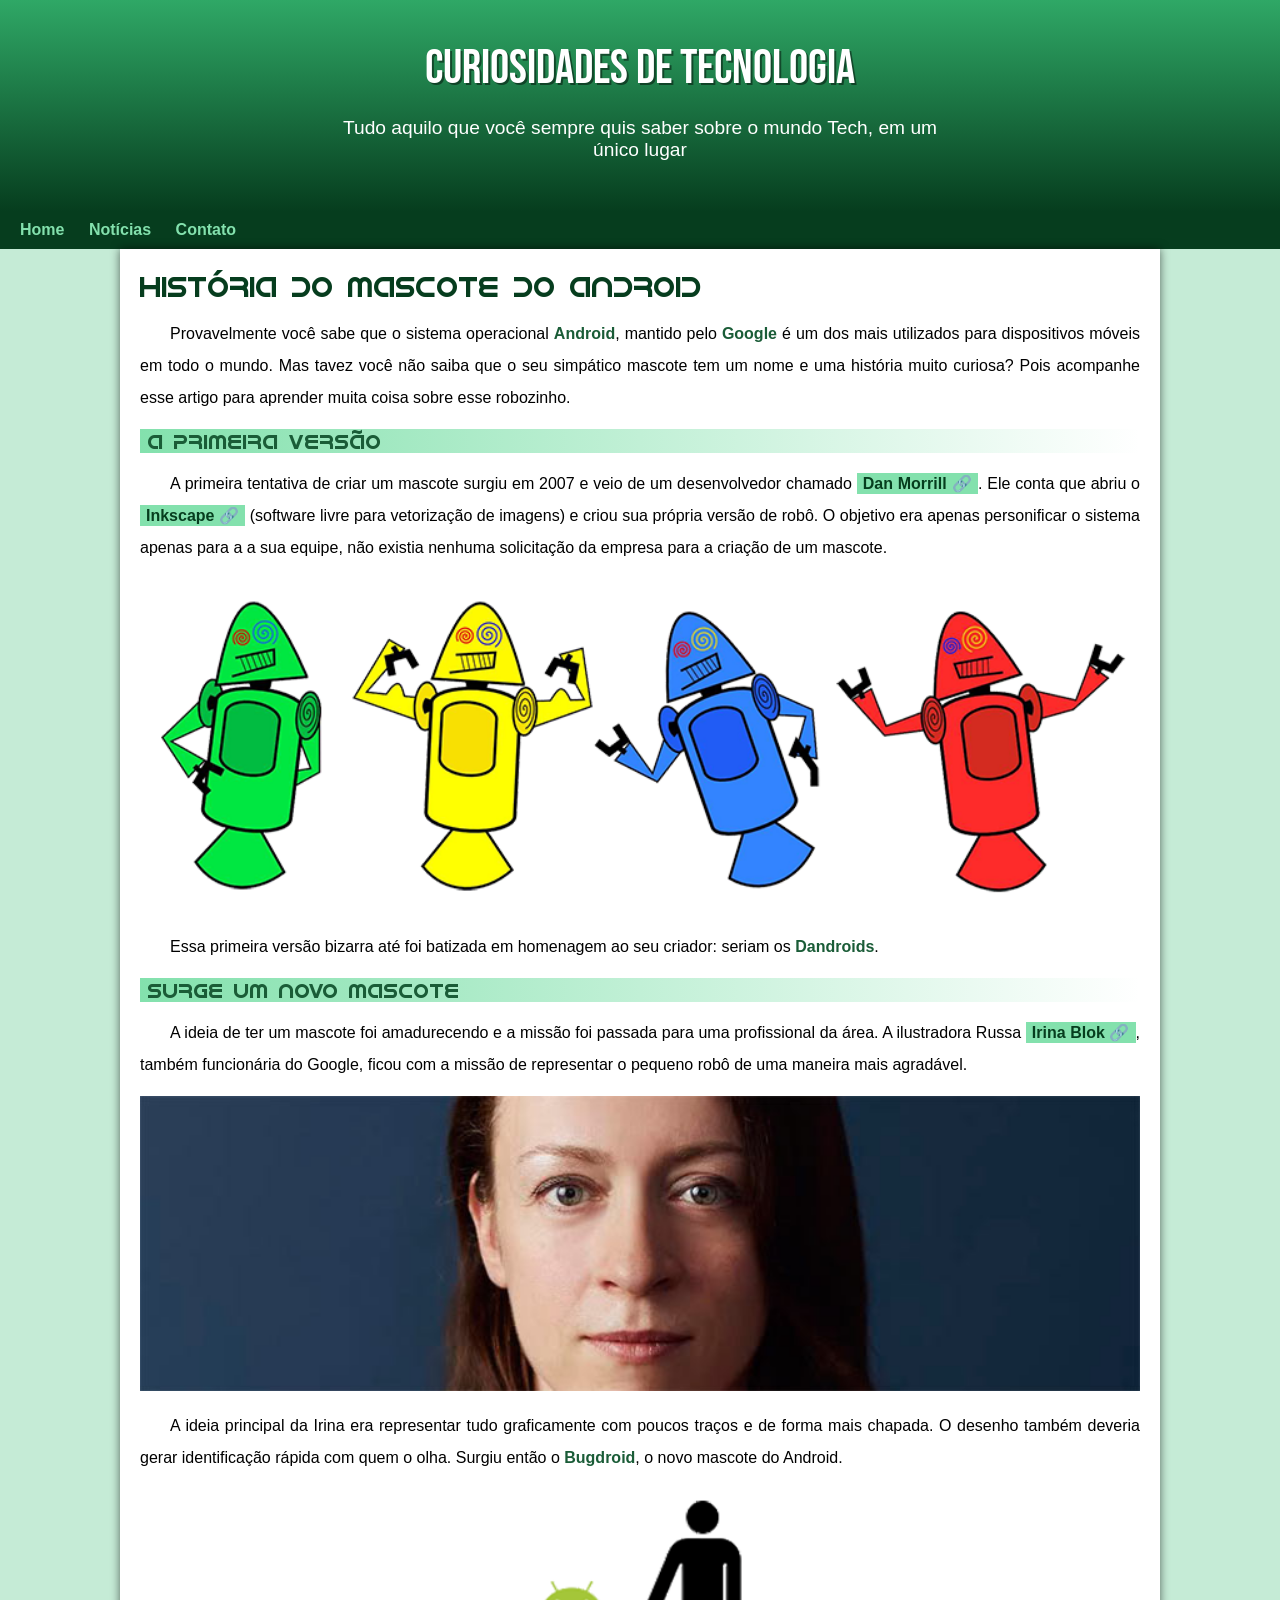
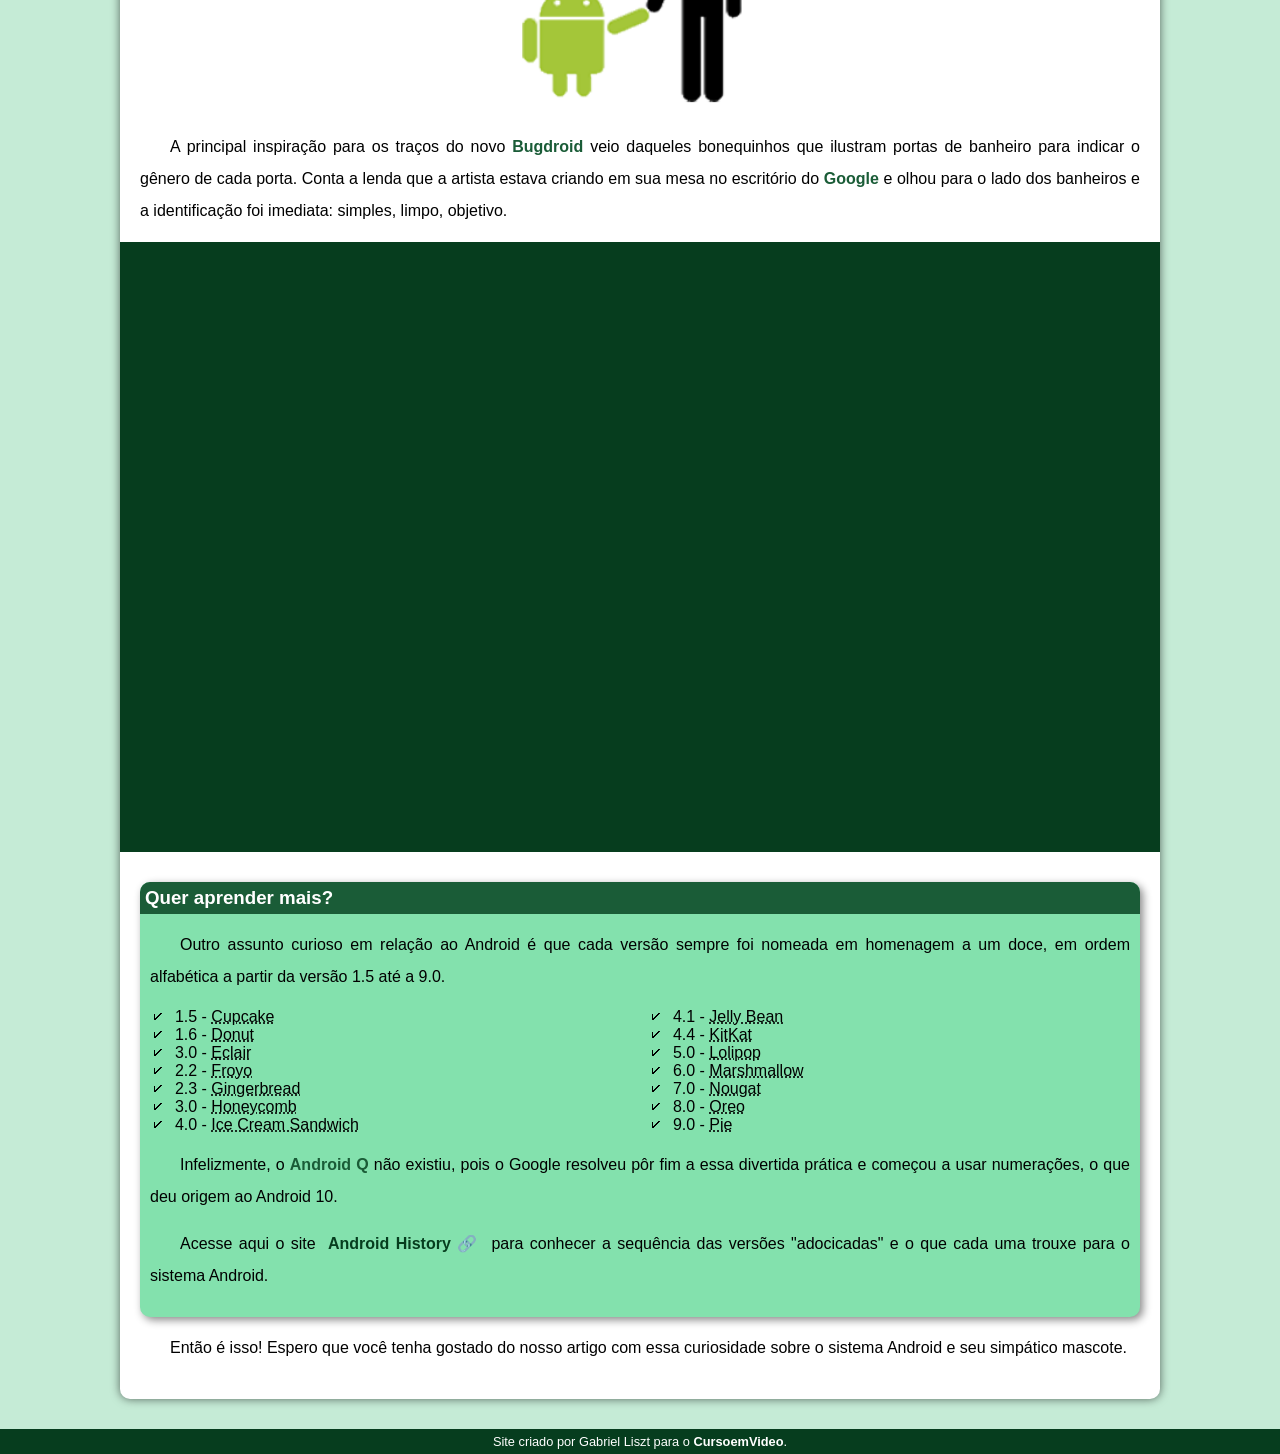
<file: index.html>
<!DOCTYPE html>
<html lang="pt-br">
<head>
    <meta charset="UTF-8">
    <meta name="viewport" content="width=device-width, initial-scale=1.0">
    <title>Site de android</title>
    <link rel="shortcut icon" href="imagens/favicon.ico" type="image/x-icon">
    <link rel="stylesheet" href="estilo/style.css">
</head>
<body>
    <header>
    <h1>Curiosidades de Tecnologia</h1>

    <p>Tudo aquilo que você sempre quis saber sobre o mundo Tech, em um único lugar</p>
    </header>
    <nav>
        <a href="#">Home</a>
        <a href="#">Notícias</a>
        <a href="#">Contato</a>
    </nav>
    <main>
        <article>
            <h1>História do Mascote do Android</h1>

            <p>Provavelmente você sabe que o sistema operacional <strong>Android</strong>, mantido pelo <strong>Google</strong> é um dos mais utilizados para dispositivos móveis em todo o mundo. Mas tavez você não saiba que o seu simpático mascote tem um nome e uma história muito curiosa? Pois acompanhe esse artigo para aprender muita coisa sobre esse robozinho.</p>

            <h2>A primeira versão</h2>

            <p>A primeira tentativa de criar um mascote surgiu em 2007 e veio de um desenvolvedor chamado <a href="https://androidcommunity.com/dan-morrill-shows-us-the-android-mascot-that-almost-was-20130103/" target="_blank" class="externo">Dan Morrill</a>. Ele conta que abriu o <a href="https://inkscape.org/pt-br/" target="_blank" class="externo">Inkscape</a> (software livre para vetorização de imagens) e criou sua própria versão de robô. O objetivo era apenas personificar o sistema apenas para a a sua equipe, não existia nenhuma solicitação da empresa para a criação de um mascote.</p>

            <picture>
                <source media="(max-width: 520px)" srcset="imagens/dan-droids-pq.png">
                <img src="imagens/dan-droids.png" alt="Primeiro mascote do android">
            </picture>

            <p>Essa primeira versão bizarra até foi batizada em homenagem ao seu criador: seriam os <strong>Dandroids</strong>.</p>

            <h2>Surge um novo mascote</h2>

            <p>A ideia de ter um mascote foi amadurecendo e a missão foi passada para uma profissional da área. A ilustradora Russa <a href="https://www.irinablok.com/android" target="_blank" class="externo">Irina Blok</a>, também funcionária do Google, ficou com a missão de representar o pequeno robô de uma maneira mais agradável.</p>

            <picture>
                <source media="(max-width: 520px)" srcset="imagens/irina-blok-pq.jpg">
                <img src="imagens/irina-blok.jpg" alt="Irina BLok, criadora do Bugdroid"></picture>

            <p>A ideia principal da Irina era representar tudo graficamente com poucos traços e de forma mais chapada. O desenho também deveria gerar identificação rápida com quem o olha. Surgiu então o <strong>Bugdroid</strong>, o novo mascote do Android.</p>

            <img src="imagens/bugdroid.png" class="pequena" alt="Bugdroid">

            <p>A principal inspiração para os traços do novo <strong>Bugdroid</strong> veio daqueles bonequinhos que ilustram portas de banheiro para indicar o gênero de cada porta. Conta a lenda que a artista estava criando em sua mesa no escritório do <strong>Google</strong> e olhou para o lado dos banheiros e a identificação foi imediata: simples, limpo, objetivo.</p>

            <div class="video"><iframe width="560" height="315" src="https://www.youtube.com/embed/l2UDgpLz20M" title="YouTube video player" frameborder="0" allow="accelerometer; autoplay; clipboard-write; encrypted-media; gyroscope; picture-in-picture; web-share" allowfullscreen></iframe></div>

            <aside>
                <h3>Quer aprender mais?</h3>

                <p>Outro assunto curioso em relação ao Android é que cada versão sempre foi nomeada em homenagem a um doce, em ordem alfabética a partir da versão 1.5 até a 9.0.</p>

                <ul>
                    <li>1.5 - <abbr title="Bolo de Copo">Cupcake</abbr></li>
                    <li>1.6 - <abbr title="Rosquinha">Donut</abbr></li>
                    <li>3.0 - <abbr title="Bomba">Eclair</abbr></li>
                    <li>2.2 - <abbr title="Iogurte Congelado">Froyo</abbr></li>
                    <li>2.3 - <abbr title="Biscoito de Gengubre">Gingerbread</abbr></li>
                    <li>3.0 - <abbr title="Favo de Mel">Honeycomb</abbr></li>
                    <li>4.0 - <abbr title="Sanduíche de sorvete">Ice Cream Sandwich</abbr></li>
                    <li>4.1 - <abbr title="Jujuba">Jelly Bean</abbr></li>
                    <li>4.4 - <abbr title="KitKat">KitKat</abbr></li>
                    <li>5.0 - <abbr title="Pirulito">Lolipop</abbr></li>
                    <li>6.0 - <abbr title="Marshmallow">Marshmallow</abbr></li>
                    <li>7.0 - <abbr title="Torron3">Nougat</abbr></li>
                    <li>8.0 - <abbr title="Oreo">Oreo</abbr></li>
                    <li>9.0 - <abbr title="Torta">Pie</abbr></li>
                </ul>

                <p>Infelizmente, o <strong>Android Q</strong> não existiu, pois o Google resolveu pôr fim a essa divertida prática e começou a usar numerações, o que deu origem ao Android 10.</p>

                <p>Acesse aqui o site <a href="https://www.android.com/intl/en_uk/android-13/" target="_blank" class="externo">Android History</a> para conhecer a sequência das versões "adocicadas" e o que cada uma trouxe para o sistema Android.</p>
            </aside>
            <p>Então é isso! Espero que você tenha gostado do nosso artigo com essa curiosidade sobre o sistema Android e seu simpático mascote.</p>
        </article>
    </main>
    <footer>        
        <p>Site criado por Gabriel Liszt para o <a href="#">CursoemVideo</a>.</p>
    </footer>

</body>
</html>
</file>
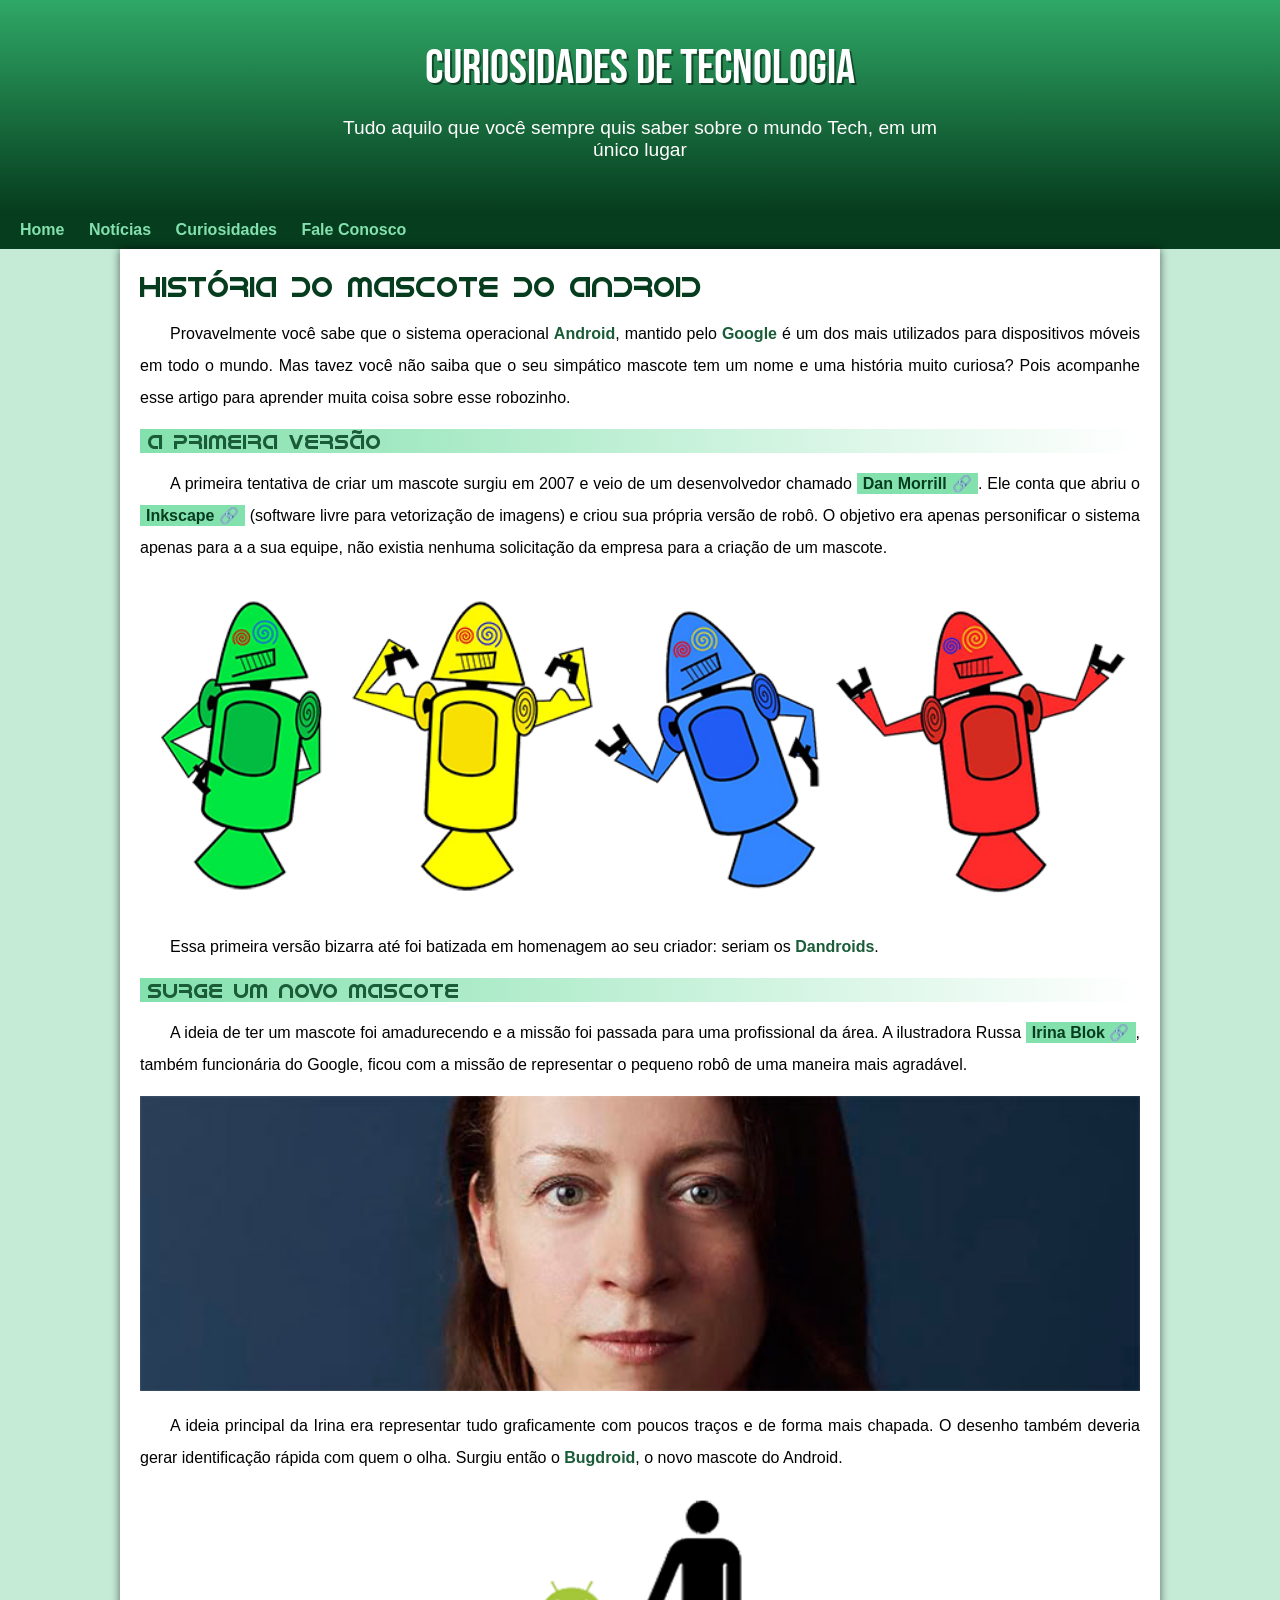
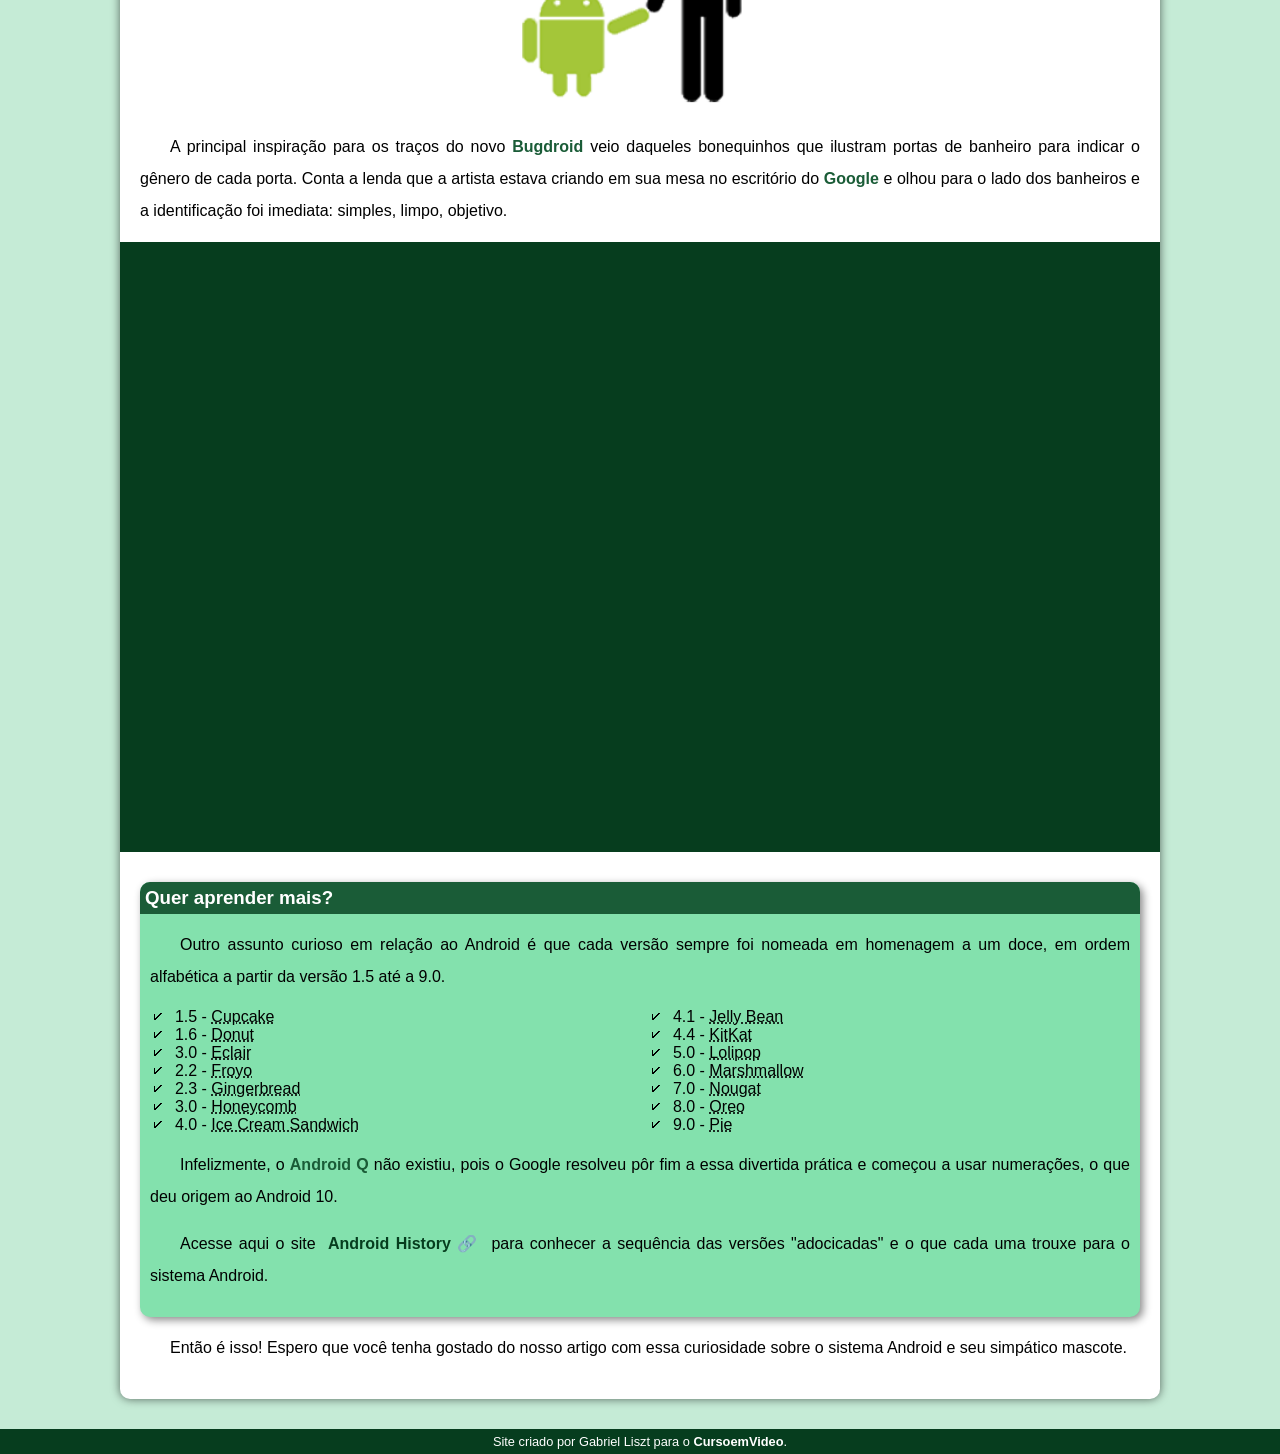
<file: index.html.html>
<!DOCTYPE html>
<html lang="pt-br">
<head>
    <meta charset="UTF-8">
    <meta name="viewport" content="width=device-width, initial-scale=1.0">
    <title>Site de android</title>
    <link rel="shortcut icon" href="imagens/favicon.ico" type="image/x-icon">
    <link rel="stylesheet" href="estilo/style.css">
</head>
<body>
    <header>
    <h1>Curiosidades de Tecnologia</h1>

    <p>Tudo aquilo que você sempre quis saber sobre o mundo Tech, em um único lugar</p>
    </header>
    <nav>
        <a href="#">Home</a>
        <a href="#">Notícias</a>
        <a href="#">Curiosidades</a>
        <a href="#">Fale Conosco</a>
    </nav>
    <main>
        <article>
            <h1>História do Mascote do Android</h1>

            <p>Provavelmente você sabe que o sistema operacional <strong>Android</strong>, mantido pelo <strong>Google</strong> é um dos mais utilizados para dispositivos móveis em todo o mundo. Mas tavez você não saiba que o seu simpático mascote tem um nome e uma história muito curiosa? Pois acompanhe esse artigo para aprender muita coisa sobre esse robozinho.</p>

            <h2>A primeira versão</h2>

            <p>A primeira tentativa de criar um mascote surgiu em 2007 e veio de um desenvolvedor chamado <a href="https://androidcommunity.com/dan-morrill-shows-us-the-android-mascot-that-almost-was-20130103/" target="_blank" class="externo">Dan Morrill</a>. Ele conta que abriu o <a href="https://inkscape.org/pt-br/" target="_blank" class="externo">Inkscape</a> (software livre para vetorização de imagens) e criou sua própria versão de robô. O objetivo era apenas personificar o sistema apenas para a a sua equipe, não existia nenhuma solicitação da empresa para a criação de um mascote.</p>

            <picture>
                <source media="(max-width: 520px)" srcset="imagens/dan-droids-pq.png">
                <img src="imagens/dan-droids.png" alt="Primeiro mascote do android">
            </picture>

            <p>Essa primeira versão bizarra até foi batizada em homenagem ao seu criador: seriam os <strong>Dandroids</strong>.</p>

            <h2>Surge um novo mascote</h2>

            <p>A ideia de ter um mascote foi amadurecendo e a missão foi passada para uma profissional da área. A ilustradora Russa <a href="https://www.irinablok.com/android" target="_blank" class="externo">Irina Blok</a>, também funcionária do Google, ficou com a missão de representar o pequeno robô de uma maneira mais agradável.</p>

            <picture>
                <source media="(max-width: 520px)" srcset="imagens/irina-blok-pq.jpg">
                <img src="imagens/irina-blok.jpg" alt="Irina BLok, criadora do Bugdroid"></picture>

            <p>A ideia principal da Irina era representar tudo graficamente com poucos traços e de forma mais chapada. O desenho também deveria gerar identificação rápida com quem o olha. Surgiu então o <strong>Bugdroid</strong>, o novo mascote do Android.</p>

            <img src="imagens/bugdroid.png" class="pequena" alt="Bugdroid">

            <p>A principal inspiração para os traços do novo <strong>Bugdroid</strong> veio daqueles bonequinhos que ilustram portas de banheiro para indicar o gênero de cada porta. Conta a lenda que a artista estava criando em sua mesa no escritório do <strong>Google</strong> e olhou para o lado dos banheiros e a identificação foi imediata: simples, limpo, objetivo.</p>

            <div class="video"><iframe width="560" height="315" src="https://www.youtube.com/embed/l2UDgpLz20M" title="YouTube video player" frameborder="0" allow="accelerometer; autoplay; clipboard-write; encrypted-media; gyroscope; picture-in-picture; web-share" allowfullscreen></iframe></div>

            <aside>
                <h3>Quer aprender mais?</h3>

                <p>Outro assunto curioso em relação ao Android é que cada versão sempre foi nomeada em homenagem a um doce, em ordem alfabética a partir da versão 1.5 até a 9.0.</p>

                <ul>
                    <li>1.5 - <abbr title="Bolo de Copo">Cupcake</abbr></li>
                    <li>1.6 - <abbr title="Rosquinha">Donut</abbr></li>
                    <li>3.0 - <abbr title="Bomba">Eclair</abbr></li>
                    <li>2.2 - <abbr title="Iogurte Congelado">Froyo</abbr></li>
                    <li>2.3 - <abbr title="Biscoito de Gengubre">Gingerbread</abbr></li>
                    <li>3.0 - <abbr title="Favo de Mel">Honeycomb</abbr></li>
                    <li>4.0 - <abbr title="Sanduíche de sorvete">Ice Cream Sandwich</abbr></li>
                    <li>4.1 - <abbr title="Jujuba">Jelly Bean</abbr></li>
                    <li>4.4 - <abbr title="KitKat">KitKat</abbr></li>
                    <li>5.0 - <abbr title="Pirulito">Lolipop</abbr></li>
                    <li>6.0 - <abbr title="Marshmallow">Marshmallow</abbr></li>
                    <li>7.0 - <abbr title="Torron3">Nougat</abbr></li>
                    <li>8.0 - <abbr title="Oreo">Oreo</abbr></li>
                    <li>9.0 - <abbr title="Torta">Pie</abbr></li>
                </ul>

                <p>Infelizmente, o <strong>Android Q</strong> não existiu, pois o Google resolveu pôr fim a essa divertida prática e começou a usar numerações, o que deu origem ao Android 10.</p>

                <p>Acesse aqui o site <a href="https://www.android.com/intl/en_uk/android-13/" target="_blank" class="externo">Android History</a> para conhecer a sequência das versões "adocicadas" e o que cada uma trouxe para o sistema Android.</p>
            </aside>
            <p>Então é isso! Espero que você tenha gostado do nosso artigo com essa curiosidade sobre o sistema Android e seu simpático mascote.</p>
        </article>
    </main>
    <footer>        
        <p>Site criado por Gabriel Liszt para o <a href="#">CursoemVideo</a>.</p>
    </footer>

</body>
</html>
</file>
<file: estilo/style.css>
@charset "UTF-8";

@import url('https://fonts.googleapis.com/css2?family=Bebas+Neue&display=swap');

@font-face {
    font-family: 'Android';
    src: url(../fontes/idroid.otf); format:('opentype');
    font-weight: normal;
}

:root {
    --cor0: #c5ebd6;
    --cor1: #83e1ad;
    --cor2: #3ddc84;
    --cor3: #2fa866;
    --cor4: #1a5c37;
    --cor5: #063d1e;

    --fonte-padrao: Arial, Verdana, Helvetica, sans-serif;
    --fonte-destaque: 'Bebas Neue', sans-serif;
    --fonte-android: 'Android', cursive;
}

* {
    margin: 0px;
    padding: 0px;
}

body {
    background-color: var(--cor0);
    font-family: var(--fonte-padrao);
}

a.externo::after {
    content: '\00A0\1F517';
}

main p {
    margin: 15px 0px;
    text-align: justify;
    text-indent: 30px;
    font-size: 1em;
    line-height: 2em;
}

main strong {
    color: var(--cor4);
    font-weight: bold;
}

main a {
    text-decoration: none;
    font-weight: bold;
    color: var(--cor5);
    background-color: var(--cor1);
    padding: 2px 6px;
}

main a:hover {
    text-decoration: underline;
    color: var(--cor3);
}

header {
    background-image: linear-gradient(to bottom, var(--cor3), var(--cor5));
    text-align: center;
    padding-top: 40px;
}

header > h1 {
    color: white;
    font-family: var(--fonte-destaque);
    font-size: 3em;
    font-weight: normal;
    margin-bottom: 20px;
    text-shadow: 2px 2px 0px rgba(0, 0, 0, 0.459);
}

header > p {
    font-family: var(--fonte-padrao);
    font-size: 1.2em;
    text-align: center;
    color: white;
    padding-left: 10px;
    padding-right: 10px;
    width: 600px;
    margin: auto;
    padding-bottom: 50px;
}

nav {
    background-color: var(--cor5);
    padding: 10px;
}  

nav > a{
    color: var(--cor1);
    padding: 10px;
    text-decoration: none;
    font-weight: bold;
    border-radius: 5px;
    transition-duration: 1s;
}

nav > a:hover {
    background-color: var(--cor3);
    color: var(--cor5);
}

main {
    margin: auto;
    margin-bottom: 30px;
    min-width: 300px;
    max-width: 1000px;
    background-color: white;
    padding: 20px;
    box-shadow: 0px 0px 10px rgba(0, 0, 0, 0.571);
    border-bottom-left-radius: 10px;
    border-bottom-right-radius: 10px;
}

main img {
    width: 100%;
}

main img.pequena {
    max-width: 350px;
    margin: auto;
    display: block;
}

div.video {
    background-color: var(--cor5);
    margin-bottom: 30px;
    margin: 0px -20px 30px -20px;
    padding: 20px;
    padding-bottom: 59%;
    position: relative;
}

div.video > iframe {
    position: absolute;
    top: 5%;
    left: 5%;
    width: 90%;
    height: 90%;
}
 
main h1 {
    color: var(--cor5);
    font-family: var(--fonte-android);
    font-weight: normal;
    font-size: 1.8em;
}

main h2 {
    font-family: var(--fonte-android);
    color: var(--cor4);
    font-size: 1.3em;
    font-weight: normal;
    background-image: linear-gradient(to right, var(--cor1), transparent);
    text-indent: 8px;
}

aside {
    background-color: var(--cor1);
    padding: 10px;
    border-radius: 10px;
    box-shadow: 3px 3px 8px rgba(0, 0, 0, 0.466);
}

aside > h3 {
    background-color: var(--cor4);
    color: white;
    padding: 5px;
    margin: -10px -10px 0px -10px;
    border-radius: 10px 10px 0px 0px;
}

aside > ul {
    list-style-type: '\1F5F8\00A0\00A0' ;
    list-style-position: inside;
    columns: 2;
}

footer {
    background-color: var(--cor5);
    color: white;
    text-align: center;
    font-size: 0.8em;
    padding: 5px;
}

footer a {
    color: white;
    font-weight: bolder;
    text-decoration: none;
}

footer a:hover {
    text-decoration: underline;
    color: var(--cor1);
}
</file>
